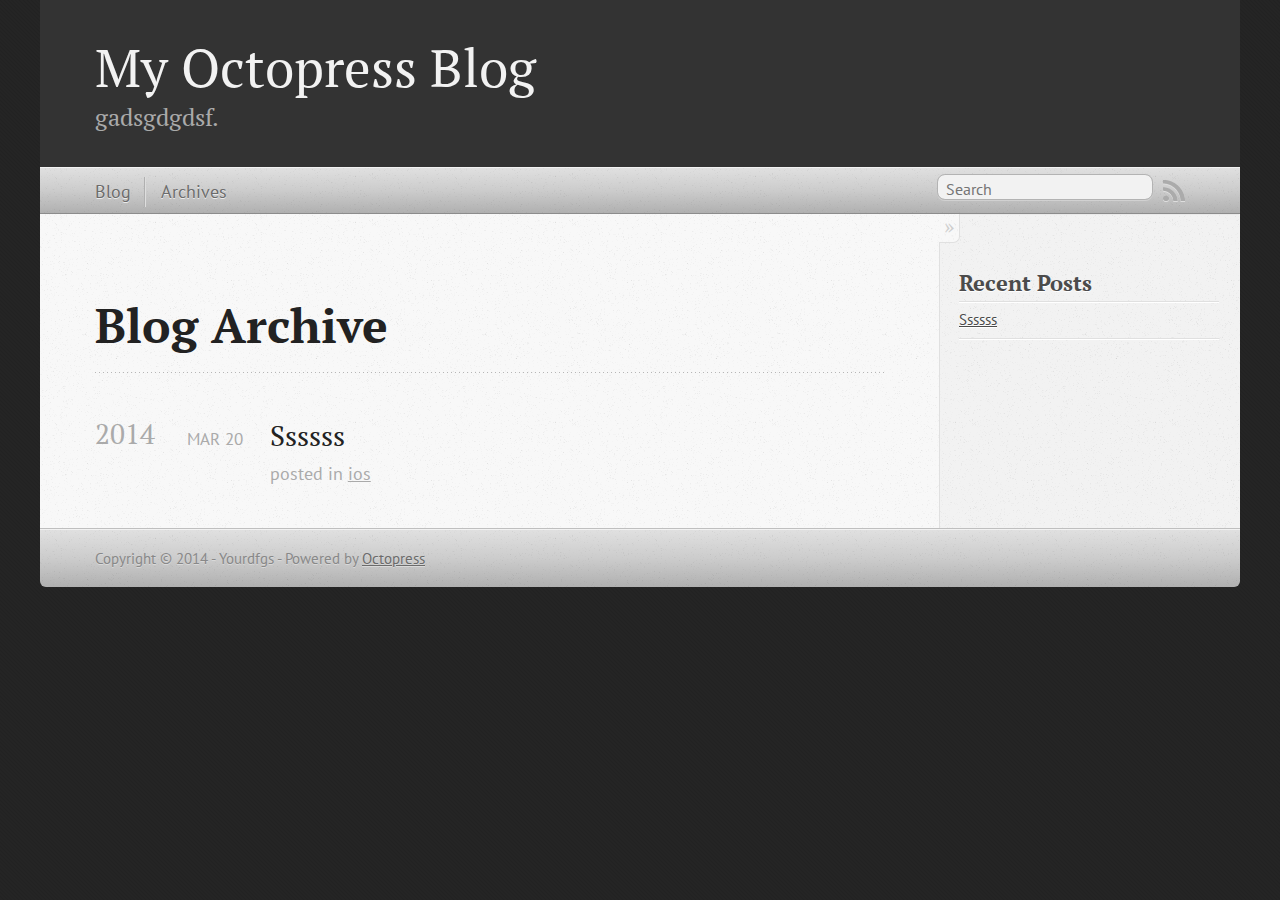
<file: blog/archives/index.html>
<!DOCTYPE html>
<!--[if IEMobile 7 ]><html class="no-js iem7"><![endif]-->
<!--[if lt IE 9]><html class="no-js lte-ie8"><![endif]-->
<!--[if (gt IE 8)|(gt IEMobile 7)|!(IEMobile)|!(IE)]><!--><html class="no-js" lang="en"><!--<![endif]-->
<head>
  <meta charset="utf-8">
  <title>Blog Archive - My Octopress Blog</title>
  <meta name="author" content="Yourdfgs">

  
  <meta name="description" content=" Blog Archive 2014 Ssssss
Mar 20 2014 posted in ios Recent Posts Ssssss ">
  

  <!-- http://t.co/dKP3o1e -->
  <meta name="HandheldFriendly" content="True">
  <meta name="MobileOptimized" content="320">
  <meta name="viewport" content="width=device-width, initial-scale=1">

  
  <link rel="canonical" href="http://vlubin.github.io/blog/archives">
  <link href="/favicon.png" rel="icon">
  <link href="/stylesheets/screen.css" media="screen, projection" rel="stylesheet" type="text/css">
  <link href="/atom.xml" rel="alternate" title="My Octopress Blog" type="application/atom+xml">
  <script src="/javascripts/modernizr-2.0.js"></script>
  <script src="//ajax.googleapis.com/ajax/libs/jquery/1.9.1/jquery.min.js"></script>
  <script>!window.jQuery && document.write(unescape('%3Cscript src="./javascripts/libs/jquery.min.js"%3E%3C/script%3E'))</script>
  <script src="/javascripts/octopress.js" type="text/javascript"></script>
  <!--Fonts from Google"s Web font directory at http://google.com/webfonts -->
<link href="//fonts.googleapis.com/css?family=PT+Serif:regular,italic,bold,bolditalic" rel="stylesheet" type="text/css">
<link href="//fonts.googleapis.com/css?family=PT+Sans:regular,italic,bold,bolditalic" rel="stylesheet" type="text/css">

  

</head>

<body   >
  <header role="banner"><hgroup>
  <h1><a href="/">My Octopress Blog</a></h1>
  
    <h2>gadsgdgdsf.</h2>
  
</hgroup>

</header>
  <nav role="navigation"><ul class="subscription" data-subscription="rss">
  <li><a href="/atom.xml" rel="subscribe-rss" title="subscribe via RSS">RSS</a></li>
  
</ul>
  
<form action="https://www.google.com/search" method="get">
  <fieldset role="search">
    <input type="hidden" name="q" value="site:vlubin.github.io" />
    <input class="search" type="text" name="q" results="0" placeholder="Search"/>
  </fieldset>
</form>
  
<ul class="main-navigation">
  <li><a href="/">Blog</a></li>
  <li><a href="/blog/archives">Archives</a></li>
</ul>

</nav>
  <div id="main">
    <div id="content">
      <div>
<article role="article">
  
  <header>
    <h1 class="entry-title">Blog Archive</h1>
    
  </header>
  
  <div id="blog-archives">



  
  <h2>2014</h2>

<article>
  
<h1><a href="/blog/2014/03/20/sss/">Ssssss</a></h1>
<time datetime="2014-03-20T14:20:22+08:00" pubdate><span class='month'>Mar</span> <span class='day'>20</span> <span class='year'>2014</span></time>

<footer>
  <span class="categories">posted in <a class='category' href='/blog/categories/ios/'>ios</a></span>
</footer>


</article>

</div>

  
</article>

</div>

<aside class="sidebar">
  
    <section>
  <h1>Recent Posts</h1>
  <ul id="recent_posts">
    
      <li class="post">
        <a href="/blog/2014/03/20/sss/">Ssssss</a>
      </li>
    
  </ul>
</section>





  
</aside>


    </div>
  </div>
  <footer role="contentinfo"><p>
  Copyright &copy; 2014 - Yourdfgs -
  <span class="credit">Powered by <a href="http://octopress.org">Octopress</a></span>
</p>

</footer>
  







  <script type="text/javascript">
    (function(){
      var twitterWidgets = document.createElement('script');
      twitterWidgets.type = 'text/javascript';
      twitterWidgets.async = true;
      twitterWidgets.src = '//platform.twitter.com/widgets.js';
      document.getElementsByTagName('head')[0].appendChild(twitterWidgets);
    })();
  </script>





</body>
</html>
</file>
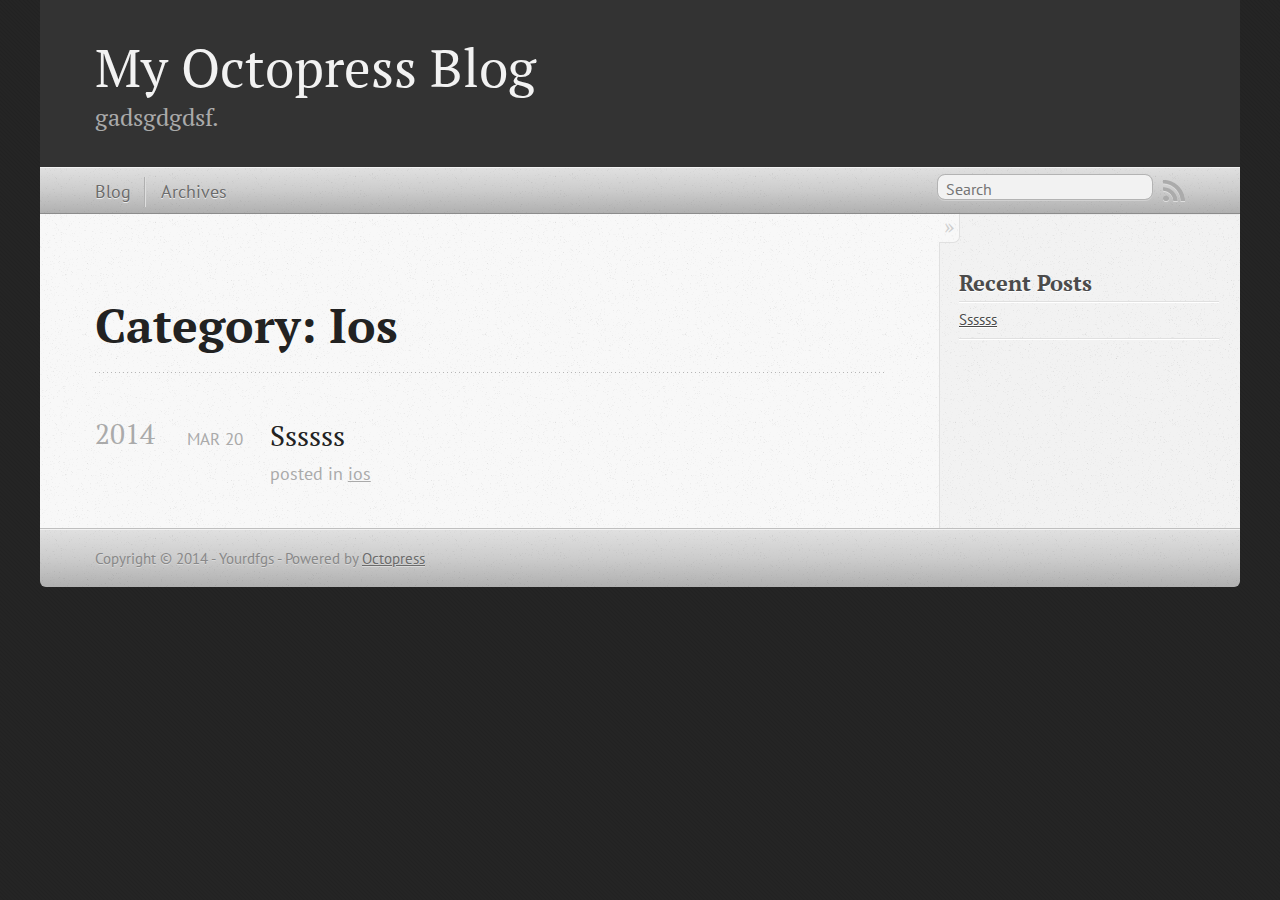
<file: blog/categories/ios/index.html>
<!DOCTYPE html>
<!--[if IEMobile 7 ]><html class="no-js iem7"><![endif]-->
<!--[if lt IE 9]><html class="no-js lte-ie8"><![endif]-->
<!--[if (gt IE 8)|(gt IEMobile 7)|!(IEMobile)|!(IE)]><!--><html class="no-js" lang="en"><!--<![endif]-->
<head>
  <meta charset="utf-8">
  <title>Category: Ios - My Octopress Blog</title>
  <meta name="author" content="Yourdfgs">

  
  <meta name="description" content="Category: ios">
  

  <!-- http://t.co/dKP3o1e -->
  <meta name="HandheldFriendly" content="True">
  <meta name="MobileOptimized" content="320">
  <meta name="viewport" content="width=device-width, initial-scale=1">

  
  <link rel="canonical" href="http://vlubin.github.ioblog/categories/ios">
  <link href="/favicon.png" rel="icon">
  <link href="/stylesheets/screen.css" media="screen, projection" rel="stylesheet" type="text/css">
  <link href="/atom.xml" rel="alternate" title="My Octopress Blog" type="application/atom+xml">
  <script src="/javascripts/modernizr-2.0.js"></script>
  <script src="//ajax.googleapis.com/ajax/libs/jquery/1.9.1/jquery.min.js"></script>
  <script>!window.jQuery && document.write(unescape('%3Cscript src="./javascripts/libs/jquery.min.js"%3E%3C/script%3E'))</script>
  <script src="/javascripts/octopress.js" type="text/javascript"></script>
  <!--Fonts from Google"s Web font directory at http://google.com/webfonts -->
<link href="//fonts.googleapis.com/css?family=PT+Serif:regular,italic,bold,bolditalic" rel="stylesheet" type="text/css">
<link href="//fonts.googleapis.com/css?family=PT+Sans:regular,italic,bold,bolditalic" rel="stylesheet" type="text/css">

  

</head>

<body   >
  <header role="banner"><hgroup>
  <h1><a href="/">My Octopress Blog</a></h1>
  
    <h2>gadsgdgdsf.</h2>
  
</hgroup>

</header>
  <nav role="navigation"><ul class="subscription" data-subscription="rss">
  <li><a href="/atom.xml" rel="subscribe-rss" title="subscribe via RSS">RSS</a></li>
  
</ul>
  
<form action="https://www.google.com/search" method="get">
  <fieldset role="search">
    <input type="hidden" name="q" value="site:vlubin.github.io" />
    <input class="search" type="text" name="q" results="0" placeholder="Search"/>
  </fieldset>
</form>
  
<ul class="main-navigation">
  <li><a href="/">Blog</a></li>
  <li><a href="/blog/archives">Archives</a></li>
</ul>

</nav>
  <div id="main">
    <div id="content">
      <div>
<article role="article">
  
  <header>
    <h1 class="entry-title">Category: Ios</h1>
    
  </header>
  
  <div id="blog-archives" class="category">



  
  <h2>2014</h2>

<article>
  
<h1><a href="/blog/2014/03/20/sss/">Ssssss</a></h1>
<time datetime="2014-03-20T14:20:22+08:00" pubdate><span class='month'>Mar</span> <span class='day'>20</span> <span class='year'>2014</span></time>

<footer>
  <span class="categories">posted in <a class='category' href='/blog/categories/ios/'>ios</a></span>
</footer>


</article>

</div>

  
</article>

</div>

<aside class="sidebar">
  
    <section>
  <h1>Recent Posts</h1>
  <ul id="recent_posts">
    
      <li class="post">
        <a href="/blog/2014/03/20/sss/">Ssssss</a>
      </li>
    
  </ul>
</section>





  
</aside>


    </div>
  </div>
  <footer role="contentinfo"><p>
  Copyright &copy; 2014 - Yourdfgs -
  <span class="credit">Powered by <a href="http://octopress.org">Octopress</a></span>
</p>

</footer>
  







  <script type="text/javascript">
    (function(){
      var twitterWidgets = document.createElement('script');
      twitterWidgets.type = 'text/javascript';
      twitterWidgets.async = true;
      twitterWidgets.src = '//platform.twitter.com/widgets.js';
      document.getElementsByTagName('head')[0].appendChild(twitterWidgets);
    })();
  </script>





</body>
</html>
</file>
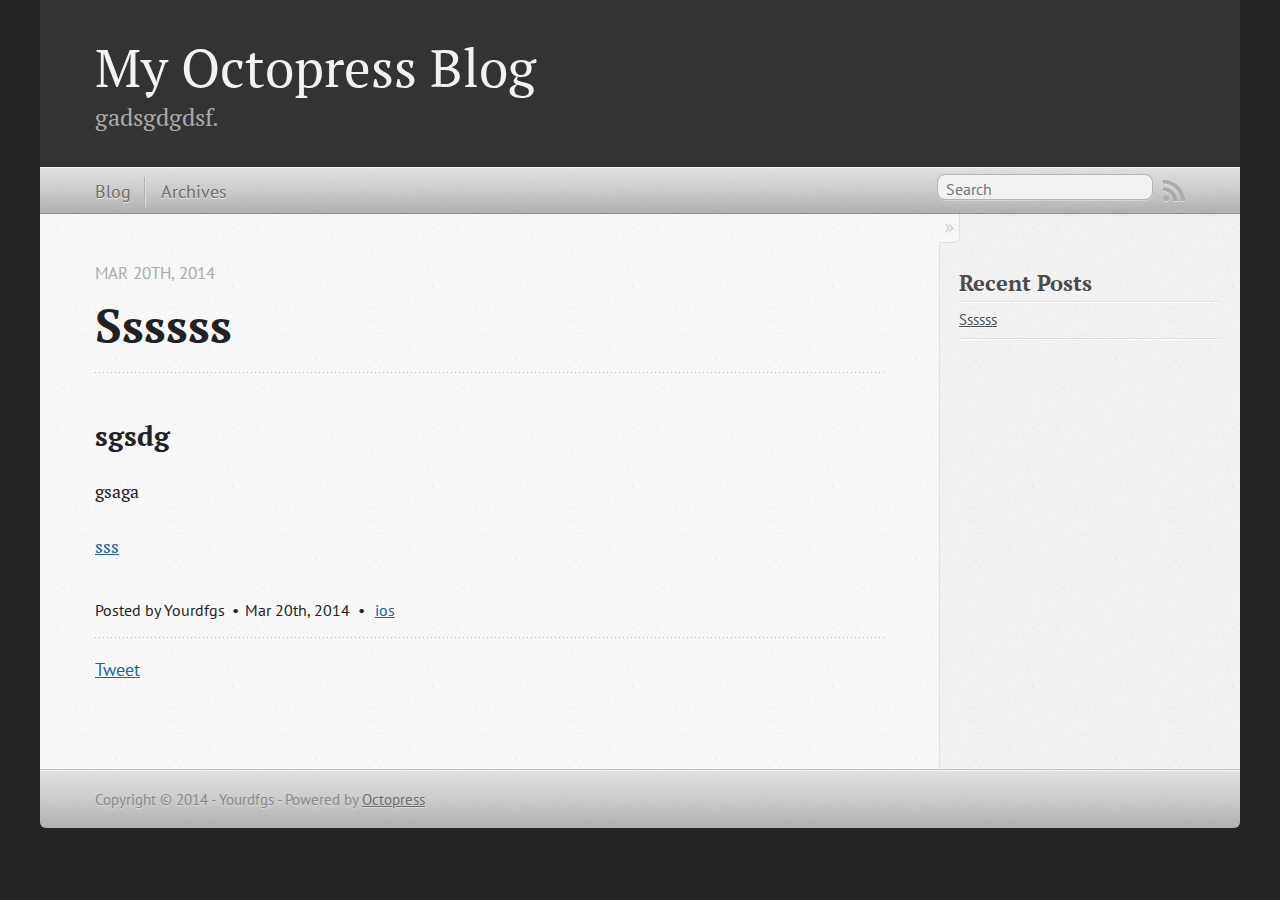
<file: blog/2014/03/20/sss/index.html>
<!DOCTYPE html>
<!--[if IEMobile 7 ]><html class="no-js iem7"><![endif]-->
<!--[if lt IE 9]><html class="no-js lte-ie8"><![endif]-->
<!--[if (gt IE 8)|(gt IEMobile 7)|!(IEMobile)|!(IE)]><!--><html class="no-js" lang="en"><!--<![endif]-->
<head>
  <meta charset="utf-8">
  <title>Ssssss - My Octopress Blog</title>
  <meta name="author" content="Yourdfgs">

  
  <meta name="description" content="sgsdg gsaga sss
">
  

  <!-- http://t.co/dKP3o1e -->
  <meta name="HandheldFriendly" content="True">
  <meta name="MobileOptimized" content="320">
  <meta name="viewport" content="width=device-width, initial-scale=1">

  
  <link rel="canonical" href="http://vlubin.github.io/blog/2014/03/20/sss">
  <link href="/favicon.png" rel="icon">
  <link href="/stylesheets/screen.css" media="screen, projection" rel="stylesheet" type="text/css">
  <link href="/atom.xml" rel="alternate" title="My Octopress Blog" type="application/atom+xml">
  <script src="/javascripts/modernizr-2.0.js"></script>
  <script src="//ajax.googleapis.com/ajax/libs/jquery/1.9.1/jquery.min.js"></script>
  <script>!window.jQuery && document.write(unescape('%3Cscript src="./javascripts/libs/jquery.min.js"%3E%3C/script%3E'))</script>
  <script src="/javascripts/octopress.js" type="text/javascript"></script>
  <!--Fonts from Google"s Web font directory at http://google.com/webfonts -->
<link href="//fonts.googleapis.com/css?family=PT+Serif:regular,italic,bold,bolditalic" rel="stylesheet" type="text/css">
<link href="//fonts.googleapis.com/css?family=PT+Sans:regular,italic,bold,bolditalic" rel="stylesheet" type="text/css">

  

</head>

<body   >
  <header role="banner"><hgroup>
  <h1><a href="/">My Octopress Blog</a></h1>
  
    <h2>gadsgdgdsf.</h2>
  
</hgroup>

</header>
  <nav role="navigation"><ul class="subscription" data-subscription="rss">
  <li><a href="/atom.xml" rel="subscribe-rss" title="subscribe via RSS">RSS</a></li>
  
</ul>
  
<form action="https://www.google.com/search" method="get">
  <fieldset role="search">
    <input type="hidden" name="q" value="site:vlubin.github.io" />
    <input class="search" type="text" name="q" results="0" placeholder="Search"/>
  </fieldset>
</form>
  
<ul class="main-navigation">
  <li><a href="/">Blog</a></li>
  <li><a href="/blog/archives">Archives</a></li>
</ul>

</nav>
  <div id="main">
    <div id="content">
      <div>
<article class="hentry" role="article">
  
  <header>
    
      <h1 class="entry-title">Ssssss</h1>
    
    
      <p class="meta">
        








  


<time datetime="2014-03-20T14:20:22+08:00" pubdate data-updated="true">Mar 20<span>th</span>, 2014</time>
        
      </p>
    
  </header>


<div class="entry-content"><h2>sgsdg</h2>

<p>gsaga</p>

<p><a href="http://baidu.com">sss</a></p>
</div>


  <footer>
    <p class="meta">
      
  

<span class="byline author vcard">Posted by <span class="fn">Yourdfgs</span></span>

      








  


<time datetime="2014-03-20T14:20:22+08:00" pubdate data-updated="true">Mar 20<span>th</span>, 2014</time>
      

<span class="categories">
  
    <a class='category' href='/blog/categories/ios/'>ios</a>
  
</span>


    </p>
    
      <div class="sharing">
  
  <a href="//twitter.com/share" class="twitter-share-button" data-url="http://vlubin.github.io/blog/2014/03/20/sss/" data-via="" data-counturl="http://vlubin.github.io/blog/2014/03/20/sss/" >Tweet</a>
  
  
  
</div>

    
    <p class="meta">
      
      
    </p>
  </footer>
</article>

</div>

<aside class="sidebar">
  
    <section>
  <h1>Recent Posts</h1>
  <ul id="recent_posts">
    
      <li class="post">
        <a href="/blog/2014/03/20/sss/">Ssssss</a>
      </li>
    
  </ul>
</section>





  
</aside>


    </div>
  </div>
  <footer role="contentinfo"><p>
  Copyright &copy; 2014 - Yourdfgs -
  <span class="credit">Powered by <a href="http://octopress.org">Octopress</a></span>
</p>

</footer>
  







  <script type="text/javascript">
    (function(){
      var twitterWidgets = document.createElement('script');
      twitterWidgets.type = 'text/javascript';
      twitterWidgets.async = true;
      twitterWidgets.src = '//platform.twitter.com/widgets.js';
      document.getElementsByTagName('head')[0].appendChild(twitterWidgets);
    })();
  </script>





</body>
</html>
</file>
<file: stylesheets/screen.css>
html,body,div,span,applet,object,iframe,h1,h2,h3,h4,h5,h6,p,blockquote,pre,a,abbr,acronym,address,big,cite,code,del,dfn,em,img,ins,kbd,q,s,samp,small,strike,strong,sub,sup,tt,var,b,u,i,center,dl,dt,dd,ol,ul,li,fieldset,form,label,legend,table,caption,tbody,tfoot,thead,tr,th,td,article,aside,canvas,details,embed,figure,figcaption,footer,header,hgroup,menu,nav,output,ruby,section,summary,time,mark,audio,video{margin:0;padding:0;border:0;font:inherit;font-size:100%;vertical-align:baseline}html{line-height:1}ol,ul{list-style:none}table{border-collapse:collapse;border-spacing:0}caption,th,td{text-align:left;font-weight:normal;vertical-align:middle}q,blockquote{quotes:none}q:before,q:after,blockquote:before,blockquote:after{content:"";content:none}a img{border:none}article,aside,details,figcaption,figure,footer,header,hgroup,menu,nav,section,summary{display:block}a{color:#1863a1}a:visited{color:#751590}a:focus{color:#0181eb}a:hover{color:#0181eb}a:active{color:#01579f}aside.sidebar a{color:#222}aside.sidebar a:focus{color:#0181eb}aside.sidebar a:hover{color:#0181eb}aside.sidebar a:active{color:#01579f}a{-webkit-transition:color 0.3s;-moz-transition:color 0.3s;-o-transition:color 0.3s;transition:color 0.3s}html{background:#252525 url('/images/line-tile.png?1395296376') top left}body>div{background:#f2f2f2 url('/images/noise.png?1395296376') top left;border-bottom:1px solid #bfbfbf}body>div>div{background:#f8f8f8 url('/images/noise.png?1395296376') top left;border-right:1px solid #e0e0e0}.heading,body>header h1,h1,h2,h3,h4,h5,h6{font-family:"PT Serif","Georgia","Helvetica Neue",Arial,sans-serif}.sans,body>header h2,article header p.meta,article>footer,#content .blog-index footer,html .gist .gist-file .gist-meta,#blog-archives a.category,#blog-archives time,aside.sidebar section,body>footer{font-family:"PT Sans","Helvetica Neue",Arial,sans-serif}.serif,body,#content .blog-index a[rel=full-article]{font-family:"PT Serif",Georgia,Times,"Times New Roman",serif}.mono,pre,code,tt,p code,li code{font-family:Menlo,Monaco,"Andale Mono","lucida console","Courier New",monospace}body>header h1{font-size:2.2em;font-family:"PT Serif","Georgia","Helvetica Neue",Arial,sans-serif;font-weight:normal;line-height:1.2em;margin-bottom:0.6667em}body>header h2{font-family:"PT Serif","Georgia","Helvetica Neue",Arial,sans-serif}body{line-height:1.5em;color:#222}h1{font-size:2.2em;line-height:1.2em}@media only screen and (min-width: 992px){body{font-size:1.15em}h1{font-size:2.6em;line-height:1.2em}}h1,h2,h3,h4,h5,h6{text-rendering:optimizelegibility;margin-bottom:1em;font-weight:bold}h2,section h1{font-size:1.5em}h3,section h2,section section h1{font-size:1.3em}h4,section h3,section section h2,section section section h1{font-size:1em}h5,section h4,section section h3{font-size:.9em}h6,section h5,section section h4,section section section h3{font-size:.8em}p,article blockquote,ul,ol{margin-bottom:1.5em}ul{list-style-type:disc}ul ul{list-style-type:circle;margin-bottom:0px}ul ul ul{list-style-type:square;margin-bottom:0px}ol{list-style-type:decimal}ol ol{list-style-type:lower-alpha;margin-bottom:0px}ol ol ol{list-style-type:lower-roman;margin-bottom:0px}ul,ul ul,ul ol,ol,ol ul,ol ol{margin-left:1.3em}ul ul,ul ol,ol ul,ol ol{margin-bottom:0em}strong{font-weight:bold}em{font-style:italic}sup,sub{font-size:0.75em;position:relative;display:inline-block;padding:0 .2em;line-height:.8em}sup{top:-.5em}sub{bottom:-.5em}a[rev='footnote']{font-size:.75em;padding:0 .3em;line-height:1}q{font-style:italic}q:before{content:"\201C"}q:after{content:"\201D"}em,dfn{font-style:italic}strong,dfn{font-weight:bold}del,s{text-decoration:line-through}abbr,acronym{border-bottom:1px dotted;cursor:help}hr{margin-bottom:0.2em}small{font-size:.8em}big{font-size:1.2em}article blockquote{font-style:italic;position:relative;font-size:1.2em;line-height:1.5em;padding-left:1em;border-left:4px solid rgba(170,170,170,0.5)}article blockquote cite{font-style:italic}article blockquote cite a{color:#aaa !important;word-wrap:break-word}article blockquote cite:before{content:'\2014';padding-right:.3em;padding-left:.3em;color:#aaa}@media only screen and (min-width: 992px){article blockquote{padding-left:1.5em;border-left-width:4px}}.pullquote-right:before,.pullquote-left:before{padding:0;border:none;content:attr(data-pullquote);float:right;width:45%;margin:.5em 0 1em 1.5em;position:relative;top:7px;font-size:1.4em;line-height:1.45em}.pullquote-left:before{float:left;margin:.5em 1.5em 1em 0}.force-wrap,article a,aside.sidebar a{white-space:-moz-pre-wrap;white-space:-pre-wrap;white-space:-o-pre-wrap;white-space:pre-wrap;word-wrap:break-word}.group,body>header,body>nav,body>footer,body #content>article,body #content>div>article,body #content>div>section,body div.pagination,aside.sidebar,#main,#content,.sidebar{*zoom:1}.group:after,body>header:after,body>nav:after,body>footer:after,body #content>article:after,body #content>div>section:after,body div.pagination:after,#main:after,#content:after,.sidebar:after{content:"";display:table;clear:both}body{-webkit-text-size-adjust:none;max-width:1200px;position:relative;margin:0 auto}body>header,body>nav,body>footer,body #content>article,body #content>div>article,body #content>div>section{padding-left:18px;padding-right:18px}@media only screen and (min-width: 480px){body>header,body>nav,body>footer,body #content>article,body #content>div>article,body #content>div>section{padding-left:25px;padding-right:25px}}@media only screen and (min-width: 768px){body>header,body>nav,body>footer,body #content>article,body #content>div>article,body #content>div>section{padding-left:35px;padding-right:35px}}@media only screen and (min-width: 992px){body>header,body>nav,body>footer,body #content>article,body #content>div>article,body #content>div>section{padding-left:55px;padding-right:55px}}body div.pagination{margin-left:18px;margin-right:18px}@media only screen and (min-width: 480px){body div.pagination{margin-left:25px;margin-right:25px}}@media only screen and (min-width: 768px){body div.pagination{margin-left:35px;margin-right:35px}}@media only screen and (min-width: 992px){body div.pagination{margin-left:55px;margin-right:55px}}body>header{font-size:1em;padding-top:1.5em;padding-bottom:1.5em}#content{overflow:hidden}#content>div,#content>article{width:100%}aside.sidebar{float:none;padding:0 18px 1px;background-color:#f7f7f7;border-top:1px solid #e0e0e0}.flex-content,article img,article video,article .flash-video,aside.sidebar img{max-width:100%;height:auto}.basic-alignment.left,article img.left,article video.left,article .left.flash-video,aside.sidebar img.left{float:left;margin-right:1.5em}.basic-alignment.right,article img.right,article video.right,article .right.flash-video,aside.sidebar img.right{float:right;margin-left:1.5em}.basic-alignment.center,article img.center,article video.center,article .center.flash-video,aside.sidebar img.center{display:block;margin:0 auto 1.5em}.basic-alignment.left,article img.left,article video.left,article .left.flash-video,aside.sidebar img.left,.basic-alignment.right,article img.right,article video.right,article .right.flash-video,aside.sidebar img.right{margin-bottom:.8em}.toggle-sidebar,.no-sidebar .toggle-sidebar{display:none}@media only screen and (min-width: 750px){body.sidebar-footer aside.sidebar{float:none;width:auto;clear:left;margin:0;padding:0 35px 1px;background-color:#f7f7f7;border-top:1px solid #eaeaea}body.sidebar-footer aside.sidebar section.odd,body.sidebar-footer aside.sidebar section.even{float:left;width:48%}body.sidebar-footer aside.sidebar section.odd{margin-left:0}body.sidebar-footer aside.sidebar section.even{margin-left:4%}body.sidebar-footer aside.sidebar.thirds section{width:30%;margin-left:5%}body.sidebar-footer aside.sidebar.thirds section.first{margin-left:0;clear:both}}body.sidebar-footer #content{margin-right:0px}body.sidebar-footer .toggle-sidebar{display:none}@media only screen and (min-width: 550px){body>header{font-size:1em}}@media only screen and (min-width: 750px){aside.sidebar{float:none;width:auto;clear:left;margin:0;padding:0 35px 1px;background-color:#f7f7f7;border-top:1px solid #eaeaea}aside.sidebar section.odd,aside.sidebar section.even{float:left;width:48%}aside.sidebar section.odd{margin-left:0}aside.sidebar section.even{margin-left:4%}aside.sidebar.thirds section{width:30%;margin-left:5%}aside.sidebar.thirds section.first{margin-left:0;clear:both}}@media only screen and (min-width: 768px){body{-webkit-text-size-adjust:auto}body>header{font-size:1.2em}#main{padding:0;margin:0 auto}#content{overflow:visible;margin-right:240px;position:relative}.no-sidebar #content{margin-right:0;border-right:0}.collapse-sidebar #content{margin-right:20px}#content>div,#content>article{padding-top:17.5px;padding-bottom:17.5px;float:left}aside.sidebar{width:210px;padding:0 15px 15px;background:none;clear:none;float:left;margin:0 -100% 0 0}aside.sidebar section{width:auto;margin-left:0}aside.sidebar section.odd,aside.sidebar section.even{float:none;width:auto;margin-left:0}.collapse-sidebar aside.sidebar{float:none;width:auto;clear:left;margin:0;padding:0 35px 1px;background-color:#f7f7f7;border-top:1px solid #eaeaea}.collapse-sidebar aside.sidebar section.odd,.collapse-sidebar aside.sidebar section.even{float:left;width:48%}.collapse-sidebar aside.sidebar section.odd{margin-left:0}.collapse-sidebar aside.sidebar section.even{margin-left:4%}.collapse-sidebar aside.sidebar.thirds section{width:30%;margin-left:5%}.collapse-sidebar aside.sidebar.thirds section.first{margin-left:0;clear:both}}@media only screen and (min-width: 992px){body>header{font-size:1.3em}#content{margin-right:300px}#content>div,#content>article{padding-top:27.5px;padding-bottom:27.5px}aside.sidebar{width:260px;padding:1.2em 20px 20px}.collapse-sidebar aside.sidebar{padding-left:55px;padding-right:55px}}@media only screen and (min-width: 768px){ul,ol{margin-left:0}}body>header{background:#333}body>header h1{display:inline-block;margin:0}body>header h1 a,body>header h1 a:visited,body>header h1 a:hover{color:#f2f2f2;text-decoration:none}body>header h2{margin:.2em 0 0;font-size:1em;color:#aaa;font-weight:normal}body>nav{position:relative;background-color:#ccc;background:url('/images/noise.png?1395296376'),-webkit-gradient(linear, 50% 0%, 50% 100%, color-stop(0%, #e0e0e0), color-stop(50%, #cccccc), color-stop(100%, #b0b0b0));background:url('/images/noise.png?1395296376'),-webkit-linear-gradient(#e0e0e0,#cccccc,#b0b0b0);background:url('/images/noise.png?1395296376'),-moz-linear-gradient(#e0e0e0,#cccccc,#b0b0b0);background:url('/images/noise.png?1395296376'),-o-linear-gradient(#e0e0e0,#cccccc,#b0b0b0);background:url('/images/noise.png?1395296376'),linear-gradient(#e0e0e0,#cccccc,#b0b0b0);border-top:1px solid #f2f2f2;border-bottom:1px solid #8c8c8c;padding-top:.35em;padding-bottom:.35em}body>nav form{-webkit-background-clip:padding;-moz-background-clip:padding;background-clip:padding-box;margin:0;padding:0}body>nav form .search{padding:.3em .5em 0;font-size:.85em;font-family:"PT Sans","Helvetica Neue",Arial,sans-serif;line-height:1.1em;width:95%;-webkit-border-radius:0.5em;-moz-border-radius:0.5em;-ms-border-radius:0.5em;-o-border-radius:0.5em;border-radius:0.5em;-webkit-background-clip:padding;-moz-background-clip:padding;background-clip:padding-box;-webkit-box-shadow:#d1d1d1 0 1px;-moz-box-shadow:#d1d1d1 0 1px;box-shadow:#d1d1d1 0 1px;background-color:#f2f2f2;border:1px solid #b3b3b3;color:#888}body>nav form .search:focus{color:#444;border-color:#80b1df;-webkit-box-shadow:#80b1df 0 0 4px,#80b1df 0 0 3px inset;-moz-box-shadow:#80b1df 0 0 4px,#80b1df 0 0 3px inset;box-shadow:#80b1df 0 0 4px,#80b1df 0 0 3px inset;background-color:#fff;outline:none}body>nav fieldset[role=search]{float:right;width:48%}body>nav fieldset.mobile-nav{float:left;width:48%}body>nav fieldset.mobile-nav select{width:100%;font-size:.8em;border:1px solid #888}body>nav ul{display:none}@media only screen and (min-width: 550px){body>nav{font-size:.9em}body>nav ul{margin:0;padding:0;border:0;overflow:hidden;*zoom:1;float:left;display:block;padding-top:.15em}body>nav ul li{list-style-image:none;list-style-type:none;margin-left:0;white-space:nowrap;display:inline;float:left;padding-left:0;padding-right:0}body>nav ul li:first-child,body>nav ul li.first{padding-left:0}body>nav ul li:last-child{padding-right:0}body>nav ul li.last{padding-right:0}body>nav ul.subscription{margin-left:.8em;float:right}body>nav ul.subscription li:last-child a{padding-right:0}body>nav ul li{margin:0}body>nav a{color:#6b6b6b;font-family:"PT Sans","Helvetica Neue",Arial,sans-serif;text-shadow:#ebebeb 0 1px;float:left;text-decoration:none;font-size:1.1em;padding:.1em 0;line-height:1.5em}body>nav a:visited{color:#6b6b6b}body>nav a:hover{color:#2b2b2b}body>nav li+li{border-left:1px solid #b0b0b0;margin-left:.8em}body>nav li+li a{padding-left:.8em;border-left:1px solid #dedede}body>nav form{float:right;text-align:left;padding-left:.8em;width:175px}body>nav form .search{width:93%;font-size:.95em;line-height:1.2em}body>nav ul[data-subscription$=email]+form{width:97px}body>nav ul[data-subscription$=email]+form .search{width:91%}body>nav fieldset.mobile-nav{display:none}body>nav fieldset[role=search]{width:99%}}@media only screen and (min-width: 992px){body>nav form{width:215px}body>nav ul[data-subscription$=email]+form{width:147px}}.no-placeholder body>nav .search{background:#f2f2f2 url('/images/search.png?1395296376') 0.3em 0.25em no-repeat;text-indent:1.3em}@media only screen and (min-width: 550px){.maskImage body>nav ul[data-subscription$=email]+form{width:123px}}@media only screen and (min-width: 992px){.maskImage body>nav ul[data-subscription$=email]+form{width:173px}}.maskImage ul.subscription{position:relative;top:.2em}.maskImage ul.subscription li,.maskImage ul.subscription a{border:0;padding:0}.maskImage a[rel=subscribe-rss]{position:relative;top:0px;text-indent:-999999em;background-color:#dedede;border:0;padding:0}.maskImage a[rel=subscribe-rss],.maskImage a[rel=subscribe-rss]:after{-webkit-mask-image:url('/images/rss.png?1395296376');-moz-mask-image:url('/images/rss.png?1395296376');-ms-mask-image:url('/images/rss.png?1395296376');-o-mask-image:url('/images/rss.png?1395296376');mask-image:url('/images/rss.png?1395296376');-webkit-mask-repeat:no-repeat;-moz-mask-repeat:no-repeat;-ms-mask-repeat:no-repeat;-o-mask-repeat:no-repeat;mask-repeat:no-repeat;width:22px;height:22px}.maskImage a[rel=subscribe-rss]:after{content:"";position:absolute;top:-1px;left:0;background-color:#ababab}.maskImage a[rel=subscribe-rss]:hover:after{background-color:#9e9e9e}.maskImage a[rel=subscribe-email]{position:relative;top:0px;text-indent:-999999em;background-color:#dedede;border:0;padding:0}.maskImage a[rel=subscribe-email],.maskImage a[rel=subscribe-email]:after{-webkit-mask-image:url('/images/email.png?1395296376');-moz-mask-image:url('/images/email.png?1395296376');-ms-mask-image:url('/images/email.png?1395296376');-o-mask-image:url('/images/email.png?1395296376');mask-image:url('/images/email.png?1395296376');-webkit-mask-repeat:no-repeat;-moz-mask-repeat:no-repeat;-ms-mask-repeat:no-repeat;-o-mask-repeat:no-repeat;mask-repeat:no-repeat;width:28px;height:22px}.maskImage a[rel=subscribe-email]:after{content:"";position:absolute;top:-1px;left:0;background-color:#ababab}.maskImage a[rel=subscribe-email]:hover:after{background-color:#9e9e9e}article{padding-top:1em}article header{position:relative;padding-top:2em;padding-bottom:1em;margin-bottom:1em;background:url('[data-uri]') bottom left repeat-x}article header h1{margin:0}article header h1 a{text-decoration:none}article header h1 a:hover{text-decoration:underline}article header p{font-size:.9em;color:#aaa;margin:0}article header p.meta{text-transform:uppercase;position:absolute;top:0}@media only screen and (min-width: 768px){article header{margin-bottom:1.5em;padding-bottom:1em;background:url('[data-uri]') bottom left repeat-x}}article h2{padding-top:0.8em;background:url('[data-uri]') top left repeat-x}.entry-content article h2:first-child,article header+h2{padding-top:0}article h2:first-child,article header+h2{background:none}article .feature{padding-top:.5em;margin-bottom:1em;padding-bottom:1em;background:url('[data-uri]') bottom left repeat-x;font-size:2.0em;font-style:italic;line-height:1.3em}article img,article video,article .flash-video{-webkit-border-radius:0.3em;-moz-border-radius:0.3em;-ms-border-radius:0.3em;-o-border-radius:0.3em;border-radius:0.3em;-webkit-box-shadow:rgba(0,0,0,0.15) 0 1px 4px;-moz-box-shadow:rgba(0,0,0,0.15) 0 1px 4px;box-shadow:rgba(0,0,0,0.15) 0 1px 4px;-webkit-box-sizing:border-box;-moz-box-sizing:border-box;box-sizing:border-box;border:#fff 0.5em solid}article video,article .flash-video{margin:0 auto 1.5em}article video{display:block;width:100%}article .flash-video>div{position:relative;display:block;padding-bottom:56.25%;padding-top:1px;height:0;overflow:hidden}article .flash-video>div iframe,article .flash-video>div object,article .flash-video>div embed{position:absolute;top:0;left:0;width:100%;height:100%}article>footer{padding-bottom:2.5em;margin-top:2em}article>footer p.meta{margin-bottom:.8em;font-size:.85em;clear:both;overflow:hidden}.blog-index article+article{background:url('[data-uri]') top left repeat-x}#content .blog-index{padding-top:0;padding-bottom:0}#content .blog-index article{padding-top:2em}#content .blog-index article header{background:none;padding-bottom:0}#content .blog-index article h1{font-size:2.2em}#content .blog-index article h1 a{color:inherit}#content .blog-index article h1 a:hover{color:#0181eb}#content .blog-index a[rel=full-article]{background:#ebebeb;display:inline-block;padding:.4em .8em;margin-right:.5em;text-decoration:none;color:#666;-webkit-transition:background-color 0.5s;-moz-transition:background-color 0.5s;-o-transition:background-color 0.5s;transition:background-color 0.5s}#content .blog-index a[rel=full-article]:hover{background:#0181eb;text-shadow:none;color:#f8f8f8}#content .blog-index footer{margin-top:1em}.separator,article>footer .byline+time:before,article>footer time+time:before,article>footer .comments:before,article>footer .byline ~ .categories:before{content:"\2022 ";padding:0 .4em 0 .2em;display:inline-block}#content div.pagination{text-align:center;font-size:.95em;position:relative;background:url('[data-uri]') top left repeat-x;padding-top:1.5em;padding-bottom:1.5em}#content div.pagination a{text-decoration:none;color:#aaa}#content div.pagination a.prev{position:absolute;left:0}#content div.pagination a.next{position:absolute;right:0}#content div.pagination a:hover{color:#0181eb}#content div.pagination a[href*=archive]:before,#content div.pagination a[href*=archive]:after{content:'\2014';padding:0 .3em}p.meta+.sharing{padding-top:1em;padding-left:0;background:url('[data-uri]') top left repeat-x}#fb-root{display:none}.highlight,html .gist .gist-file .gist-syntax .gist-highlight{border:1px solid #05232b !important}.highlight table td.code,html .gist .gist-file .gist-syntax .gist-highlight table td.code{width:100%}.highlight .line-numbers,html .gist .gist-file .gist-syntax .highlight .line_numbers{text-align:right;font-size:13px;line-height:1.45em;background:#073642 url('/images/noise.png?1395296376') top left !important;border-right:1px solid #00232c !important;-webkit-box-shadow:#083e4b -1px 0 inset;-moz-box-shadow:#083e4b -1px 0 inset;box-shadow:#083e4b -1px 0 inset;text-shadow:#021014 0 -1px;padding:.8em !important;-webkit-border-radius:0;-moz-border-radius:0;-ms-border-radius:0;-o-border-radius:0;border-radius:0}.highlight .line-numbers span,html .gist .gist-file .gist-syntax .highlight .line_numbers span{color:#586e75 !important}figure.code,.gist-file,pre{-webkit-box-shadow:rgba(0,0,0,0.06) 0 0 10px;-moz-box-shadow:rgba(0,0,0,0.06) 0 0 10px;box-shadow:rgba(0,0,0,0.06) 0 0 10px}figure.code .highlight pre,.gist-file .highlight pre,pre .highlight pre{-webkit-box-shadow:none;-moz-box-shadow:none;box-shadow:none}.gist .highlight *::-moz-selection,figure.code .highlight *::-moz-selection{background:#386774;color:inherit;text-shadow:#002b36 0 1px}.gist .highlight *::-webkit-selection,figure.code .highlight *::-webkit-selection{background:#386774;color:inherit;text-shadow:#002b36 0 1px}.gist .highlight *::selection,figure.code .highlight *::selection{background:#386774;color:inherit;text-shadow:#002b36 0 1px}html .gist .gist-file{margin-bottom:1.8em;position:relative;border:none;padding-top:26px !important}html .gist .gist-file .highlight{margin-bottom:0}html .gist .gist-file .gist-syntax{border-bottom:0 !important;background:none !important}html .gist .gist-file .gist-syntax .gist-highlight{background:#002b36 !important}html .gist .gist-file .gist-syntax .highlight pre{padding:0}html .gist .gist-file .gist-meta{padding:.6em 0.8em;border:1px solid #083e4b !important;color:#586e75;font-size:.7em !important;background:#073642 url('/images/noise.png?1395296376') top left;line-height:1.5em}html .gist .gist-file .gist-meta a{color:#75878b !important;text-decoration:none}html .gist .gist-file .gist-meta a:hover{text-decoration:underline}html .gist .gist-file .gist-meta a:hover{color:#93a1a1 !important}html .gist .gist-file .gist-meta a[href*='#file']{position:absolute;top:0;left:0;right:-10px;color:#474747 !important}html .gist .gist-file .gist-meta a[href*='#file']:hover{color:#1863a1 !important}html .gist .gist-file .gist-meta a[href*=raw]{top:.4em}pre{background:#002b36 url('/images/noise.png?1395296376') top left;-webkit-border-radius:0.4em;-moz-border-radius:0.4em;-ms-border-radius:0.4em;-o-border-radius:0.4em;border-radius:0.4em;border:1px solid #05232b;line-height:1.45em;font-size:13px;margin-bottom:2.1em;padding:.8em 1em;color:#93a1a1;overflow:auto}h3.filename+pre{-moz-border-radius-topleft:0px;-webkit-border-top-left-radius:0px;border-top-left-radius:0px;-moz-border-radius-topright:0px;-webkit-border-top-right-radius:0px;border-top-right-radius:0px}p code,li code{display:inline-block;white-space:no-wrap;background:#fff;font-size:.8em;line-height:1.5em;color:#555;border:1px solid #ddd;-webkit-border-radius:0.4em;-moz-border-radius:0.4em;-ms-border-radius:0.4em;-o-border-radius:0.4em;border-radius:0.4em;padding:0 .3em;margin:-1px 0}p pre code,li pre code{font-size:1em !important;background:none;border:none}.pre-code,html .gist .gist-file .gist-syntax .highlight pre,.highlight code{font-family:Menlo,Monaco,"Andale Mono","lucida console","Courier New",monospace !important;overflow:scroll;overflow-y:hidden;display:block;padding:.8em;overflow-x:auto;line-height:1.45em;background:#002b36 url('/images/noise.png?1395296376') top left !important;color:#93a1a1 !important}.pre-code span,html .gist .gist-file .gist-syntax .highlight pre span,.highlight code span{color:#93a1a1 !important}.pre-code span,html .gist .gist-file .gist-syntax .highlight pre span,.highlight code span{font-style:normal !important;font-weight:normal !important}.pre-code .c,html .gist .gist-file .gist-syntax .highlight pre .c,.highlight code .c{color:#586e75 !important;font-style:italic !important}.pre-code .cm,html .gist .gist-file .gist-syntax .highlight pre .cm,.highlight code .cm{color:#586e75 !important;font-style:italic !important}.pre-code .cp,html .gist .gist-file .gist-syntax .highlight pre .cp,.highlight code .cp{color:#586e75 !important;font-style:italic !important}.pre-code .c1,html .gist .gist-file .gist-syntax .highlight pre .c1,.highlight code .c1{color:#586e75 !important;font-style:italic !important}.pre-code .cs,html .gist .gist-file .gist-syntax .highlight pre .cs,.highlight code .cs{color:#586e75 !important;font-weight:bold !important;font-style:italic !important}.pre-code .err,html .gist .gist-file .gist-syntax .highlight pre .err,.highlight code .err{color:#dc322f !important;background:none !important}.pre-code .k,html .gist .gist-file .gist-syntax .highlight pre .k,.highlight code .k{color:#cb4b16 !important}.pre-code .o,html .gist .gist-file .gist-syntax .highlight pre .o,.highlight code .o{color:#93a1a1 !important;font-weight:bold !important}.pre-code .p,html .gist .gist-file .gist-syntax .highlight pre .p,.highlight code .p{color:#93a1a1 !important}.pre-code .ow,html .gist .gist-file .gist-syntax .highlight pre .ow,.highlight code .ow{color:#2aa198 !important;font-weight:bold !important}.pre-code .gd,html .gist .gist-file .gist-syntax .highlight pre .gd,.highlight code .gd{color:#93a1a1 !important;background-color:#372c34 !important;display:inline-block}.pre-code .gd .x,html .gist .gist-file .gist-syntax .highlight pre .gd .x,.highlight code .gd .x{color:#93a1a1 !important;background-color:#4d2d33 !important;display:inline-block}.pre-code .ge,html .gist .gist-file .gist-syntax .highlight pre .ge,.highlight code .ge{color:#93a1a1 !important;font-style:italic !important}.pre-code .gh,html .gist .gist-file .gist-syntax .highlight pre .gh,.highlight code .gh{color:#586e75 !important}.pre-code .gi,html .gist .gist-file .gist-syntax .highlight pre .gi,.highlight code .gi{color:#93a1a1 !important;background-color:#1a412b !important;display:inline-block}.pre-code .gi .x,html .gist .gist-file .gist-syntax .highlight pre .gi .x,.highlight code .gi .x{color:#93a1a1 !important;background-color:#355720 !important;display:inline-block}.pre-code .gs,html .gist .gist-file .gist-syntax .highlight pre .gs,.highlight code .gs{color:#93a1a1 !important;font-weight:bold !important}.pre-code .gu,html .gist .gist-file .gist-syntax .highlight pre .gu,.highlight code .gu{color:#6c71c4 !important}.pre-code .kc,html .gist .gist-file .gist-syntax .highlight pre .kc,.highlight code .kc{color:#859900 !important;font-weight:bold !important}.pre-code .kd,html .gist .gist-file .gist-syntax .highlight pre .kd,.highlight code .kd{color:#268bd2 !important}.pre-code .kp,html .gist .gist-file .gist-syntax .highlight pre .kp,.highlight code .kp{color:#cb4b16 !important;font-weight:bold !important}.pre-code .kr,html .gist .gist-file .gist-syntax .highlight pre .kr,.highlight code .kr{color:#d33682 !important;font-weight:bold !important}.pre-code .kt,html .gist .gist-file .gist-syntax .highlight pre .kt,.highlight code .kt{color:#2aa198 !important}.pre-code .n,html .gist .gist-file .gist-syntax .highlight pre .n,.highlight code .n{color:#268bd2 !important}.pre-code .na,html .gist .gist-file .gist-syntax .highlight pre .na,.highlight code .na{color:#268bd2 !important}.pre-code .nb,html .gist .gist-file .gist-syntax .highlight pre .nb,.highlight code .nb{color:#859900 !important}.pre-code .nc,html .gist .gist-file .gist-syntax .highlight pre .nc,.highlight code .nc{color:#d33682 !important}.pre-code .no,html .gist .gist-file .gist-syntax .highlight pre .no,.highlight code .no{color:#b58900 !important}.pre-code .nl,html .gist .gist-file .gist-syntax .highlight pre .nl,.highlight code .nl{color:#859900 !important}.pre-code .ne,html .gist .gist-file .gist-syntax .highlight pre .ne,.highlight code .ne{color:#268bd2 !important;font-weight:bold !important}.pre-code .nf,html .gist .gist-file .gist-syntax .highlight pre .nf,.highlight code .nf{color:#268bd2 !important;font-weight:bold !important}.pre-code .nn,html .gist .gist-file .gist-syntax .highlight pre .nn,.highlight code .nn{color:#b58900 !important}.pre-code .nt,html .gist .gist-file .gist-syntax .highlight pre .nt,.highlight code .nt{color:#268bd2 !important;font-weight:bold !important}.pre-code .nx,html .gist .gist-file .gist-syntax .highlight pre .nx,.highlight code .nx{color:#b58900 !important}.pre-code .vg,html .gist .gist-file .gist-syntax .highlight pre .vg,.highlight code .vg{color:#268bd2 !important}.pre-code .vi,html .gist .gist-file .gist-syntax .highlight pre .vi,.highlight code .vi{color:#268bd2 !important}.pre-code .nv,html .gist .gist-file .gist-syntax .highlight pre .nv,.highlight code .nv{color:#268bd2 !important}.pre-code .mf,html .gist .gist-file .gist-syntax .highlight pre .mf,.highlight code .mf{color:#2aa198 !important}.pre-code .m,html .gist .gist-file .gist-syntax .highlight pre .m,.highlight code .m{color:#2aa198 !important}.pre-code .mh,html .gist .gist-file .gist-syntax .highlight pre .mh,.highlight code .mh{color:#2aa198 !important}.pre-code .mi,html .gist .gist-file .gist-syntax .highlight pre .mi,.highlight code .mi{color:#2aa198 !important}.pre-code .s,html .gist .gist-file .gist-syntax .highlight pre .s,.highlight code .s{color:#2aa198 !important}.pre-code .sd,html .gist .gist-file .gist-syntax .highlight pre .sd,.highlight code .sd{color:#2aa198 !important}.pre-code .s2,html .gist .gist-file .gist-syntax .highlight pre .s2,.highlight code .s2{color:#2aa198 !important}.pre-code .se,html .gist .gist-file .gist-syntax .highlight pre .se,.highlight code .se{color:#dc322f !important}.pre-code .si,html .gist .gist-file .gist-syntax .highlight pre .si,.highlight code .si{color:#268bd2 !important}.pre-code .sr,html .gist .gist-file .gist-syntax .highlight pre .sr,.highlight code .sr{color:#2aa198 !important}.pre-code .s1,html .gist .gist-file .gist-syntax .highlight pre .s1,.highlight code .s1{color:#2aa198 !important}.pre-code div .gd,html .gist .gist-file .gist-syntax .highlight pre div .gd,.highlight code div .gd,.pre-code div .gd .x,html .gist .gist-file .gist-syntax .highlight pre div .gd .x,.highlight code div .gd .x,.pre-code div .gi,html .gist .gist-file .gist-syntax .highlight pre div .gi,.highlight code div .gi,.pre-code div .gi .x,html .gist .gist-file .gist-syntax .highlight pre div .gi .x,.highlight code div .gi .x{display:inline-block;width:100%}.highlight,.gist-highlight{margin-bottom:1.8em;background:#002b36;overflow-y:hidden;overflow-x:auto}.highlight pre,.gist-highlight pre{background:none;-webkit-border-radius:0px;-moz-border-radius:0px;-ms-border-radius:0px;-o-border-radius:0px;border-radius:0px;border:none;padding:0;margin-bottom:0}pre::-webkit-scrollbar,.highlight::-webkit-scrollbar,.gist-highlight::-webkit-scrollbar{height:.5em;background:rgba(255,255,255,0.15)}pre::-webkit-scrollbar-thumb:horizontal,.highlight::-webkit-scrollbar-thumb:horizontal,.gist-highlight::-webkit-scrollbar-thumb:horizontal{background:rgba(255,255,255,0.2);-webkit-border-radius:4px;border-radius:4px}.highlight code{background:#000}figure.code{background:none;padding:0;border:0;margin-bottom:1.5em}figure.code pre{margin-bottom:0}figure.code figcaption{position:relative}figure.code .highlight{margin-bottom:0}.code-title,html .gist .gist-file .gist-meta a[href*='#file'],h3.filename,figure.code figcaption{text-align:center;font-size:13px;line-height:2em;text-shadow:#cbcccc 0 1px 0;color:#474747;font-weight:normal;margin-bottom:0;-moz-border-radius-topleft:5px;-webkit-border-top-left-radius:5px;border-top-left-radius:5px;-moz-border-radius-topright:5px;-webkit-border-top-right-radius:5px;border-top-right-radius:5px;font-family:"Helvetica Neue", Arial, "Lucida Grande", "Lucida Sans Unicode", Lucida, sans-serif;background:#aaa url('/images/code_bg.png?1395296376') top repeat-x;border:1px solid #565656;border-top-color:#cbcbcb;border-left-color:#a5a5a5;border-right-color:#a5a5a5;border-bottom:0}.download-source,html .gist .gist-file .gist-meta a[href*=raw],figure.code figcaption a{position:absolute;right:.8em;text-decoration:none;color:#666 !important;z-index:1;font-size:13px;text-shadow:#cbcccc 0 1px 0;padding-left:3em}.download-source:hover,html .gist .gist-file .gist-meta a[href*=raw]:hover,figure.code figcaption a:hover{text-decoration:underline}#archive #content>div,#archive #content>div>article{padding-top:0}#blog-archives{color:#aaa}#blog-archives article{padding:1em 0 1em;position:relative;background:url('[data-uri]') bottom left repeat-x}#blog-archives article:last-child{background:none}#blog-archives article footer{padding:0;margin:0}#blog-archives h1{color:#222;margin-bottom:.3em}#blog-archives h2{display:none}#blog-archives h1{font-size:1.5em}#blog-archives h1 a{text-decoration:none;color:inherit;font-weight:normal;display:inline-block}#blog-archives h1 a:hover{text-decoration:underline}#blog-archives h1 a:hover{color:#0181eb}#blog-archives a.category,#blog-archives time{color:#aaa}#blog-archives .entry-content{display:none}#blog-archives time{font-size:.9em;line-height:1.2em}#blog-archives time .month,#blog-archives time .day{display:inline-block}#blog-archives time .month{text-transform:uppercase}#blog-archives p{margin-bottom:1em}#blog-archives a,#blog-archives .entry-content a{color:inherit}#blog-archives a:hover,#blog-archives .entry-content a:hover{color:#0181eb}#blog-archives a:hover{color:#0181eb}@media only screen and (min-width: 550px){#blog-archives article{margin-left:5em}#blog-archives h2{margin-bottom:.3em;font-weight:normal;display:inline-block;position:relative;top:-1px;float:left}#blog-archives h2:first-child{padding-top:.75em}#blog-archives time{position:absolute;text-align:right;left:0em;top:1.8em}#blog-archives .year{display:none}#blog-archives article{padding-left:4.5em;padding-bottom:.7em}#blog-archives a.category{line-height:1.1em}}#content>.category article{margin-left:0;padding-left:6.8em}#content>.category .year{display:inline}.side-shadow-border,aside.sidebar section h1,aside.sidebar li{-webkit-box-shadow:#fff 0 1px;-moz-box-shadow:#fff 0 1px;box-shadow:#fff 0 1px}aside.sidebar{overflow:hidden;color:#4b4b4b;text-shadow:#fff 0 1px}aside.sidebar section{font-size:.8em;line-height:1.4em;margin-bottom:1.5em}aside.sidebar section h1{margin:1.5em 0 0;padding-bottom:.2em;border-bottom:1px solid #e0e0e0}aside.sidebar section h1+p{padding-top:.4em}aside.sidebar img{-webkit-border-radius:0.3em;-moz-border-radius:0.3em;-ms-border-radius:0.3em;-o-border-radius:0.3em;border-radius:0.3em;-webkit-box-shadow:rgba(0,0,0,0.15) 0 1px 4px;-moz-box-shadow:rgba(0,0,0,0.15) 0 1px 4px;box-shadow:rgba(0,0,0,0.15) 0 1px 4px;-webkit-box-sizing:border-box;-moz-box-sizing:border-box;box-sizing:border-box;border:#fff 0.3em solid}aside.sidebar ul{margin-bottom:0.5em;margin-left:0}aside.sidebar li{list-style:none;padding:.5em 0;margin:0;border-bottom:1px solid #e0e0e0}aside.sidebar li p:last-child{margin-bottom:0}aside.sidebar a{color:inherit;-webkit-transition:color 0.5s;-moz-transition:color 0.5s;-o-transition:color 0.5s;transition:color 0.5s}aside.sidebar:hover a{color:#222}aside.sidebar:hover a:hover{color:#0181eb}.aside-alt-link,#pinboard_linkroll .pin-tag{color:#7e7e7e}.aside-alt-link:hover,#pinboard_linkroll .pin-tag:hover{color:#0181eb}@media only screen and (min-width: 768px){.toggle-sidebar{outline:none;position:absolute;right:-10px;top:0;bottom:0;display:inline-block;text-decoration:none;color:#cecece;width:9px;cursor:pointer}.toggle-sidebar:hover{background:#e9e9e9;background:-webkit-gradient(linear, 0% 50%, 100% 50%, color-stop(0%, rgba(224,224,224,0.5)), color-stop(100%, rgba(224,224,224,0)));background:-webkit-linear-gradient(left, rgba(224,224,224,0.5),rgba(224,224,224,0));background:-moz-linear-gradient(left, rgba(224,224,224,0.5),rgba(224,224,224,0));background:-o-linear-gradient(left, rgba(224,224,224,0.5),rgba(224,224,224,0));background:linear-gradient(left, rgba(224,224,224,0.5),rgba(224,224,224,0))}.toggle-sidebar:after{position:absolute;right:-11px;top:0;width:20px;font-size:1.2em;line-height:1.1em;padding-bottom:.15em;-moz-border-radius-bottomright:0.3em;-webkit-border-bottom-right-radius:0.3em;border-bottom-right-radius:0.3em;text-align:center;background:#f8f8f8 url('/images/noise.png?1395296376') top left;border-bottom:1px solid #e0e0e0;border-right:1px solid #e0e0e0;content:"\00BB";text-indent:-1px}.collapse-sidebar .toggle-sidebar{text-indent:0px;right:-20px;width:19px}.collapse-sidebar .toggle-sidebar:hover{background:#e9e9e9}.collapse-sidebar .toggle-sidebar:after{border-left:1px solid #e0e0e0;text-shadow:#fff 0 1px;content:"\00AB";left:0px;right:0;text-align:center;text-indent:0;border:0;border-right-width:0;background:none}}.googleplus h1{-moz-box-shadow:none !important;-webkit-box-shadow:none !important;-o-box-shadow:none !important;box-shadow:none !important;border-bottom:0px none !important}.googleplus a{text-decoration:none;white-space:normal !important;line-height:32px}.googleplus a img{float:left;margin-right:0.5em;border:0 none}.googleplus-hidden{position:absolute;top:-1000em;left:-1000em}#pinboard_linkroll .pin-title,#pinboard_linkroll .pin-description{display:block;margin-bottom:.5em}#pinboard_linkroll .pin-tag{text-decoration:none}#pinboard_linkroll .pin-tag:hover{text-decoration:underline}#pinboard_linkroll .pin-tag:after{content:','}#pinboard_linkroll .pin-tag:last-child:after{content:''}.delicious-posts a.delicious-link{margin-bottom:.5em;display:block}.delicious-posts p{font-size:1em}body>footer{font-size:.8em;color:#888;text-shadow:#d9d9d9 0 1px;background-color:#ccc;background:url('/images/noise.png?1395296376'),-webkit-gradient(linear, 50% 0%, 50% 100%, color-stop(0%, #e0e0e0), color-stop(50%, #cccccc), color-stop(100%, #b0b0b0));background:url('/images/noise.png?1395296376'),-webkit-linear-gradient(#e0e0e0,#cccccc,#b0b0b0);background:url('/images/noise.png?1395296376'),-moz-linear-gradient(#e0e0e0,#cccccc,#b0b0b0);background:url('/images/noise.png?1395296376'),-o-linear-gradient(#e0e0e0,#cccccc,#b0b0b0);background:url('/images/noise.png?1395296376'),linear-gradient(#e0e0e0,#cccccc,#b0b0b0);border-top:1px solid #f2f2f2;position:relative;padding-top:1em;padding-bottom:1em;margin-bottom:3em;-moz-border-radius-bottomleft:0.4em;-webkit-border-bottom-left-radius:0.4em;border-bottom-left-radius:0.4em;-moz-border-radius-bottomright:0.4em;-webkit-border-bottom-right-radius:0.4em;border-bottom-right-radius:0.4em;z-index:1}body>footer a{color:#6b6b6b}body>footer a:visited{color:#6b6b6b}body>footer a:hover{color:#484848}body>footer p:last-child{margin-bottom:0}
</file>
